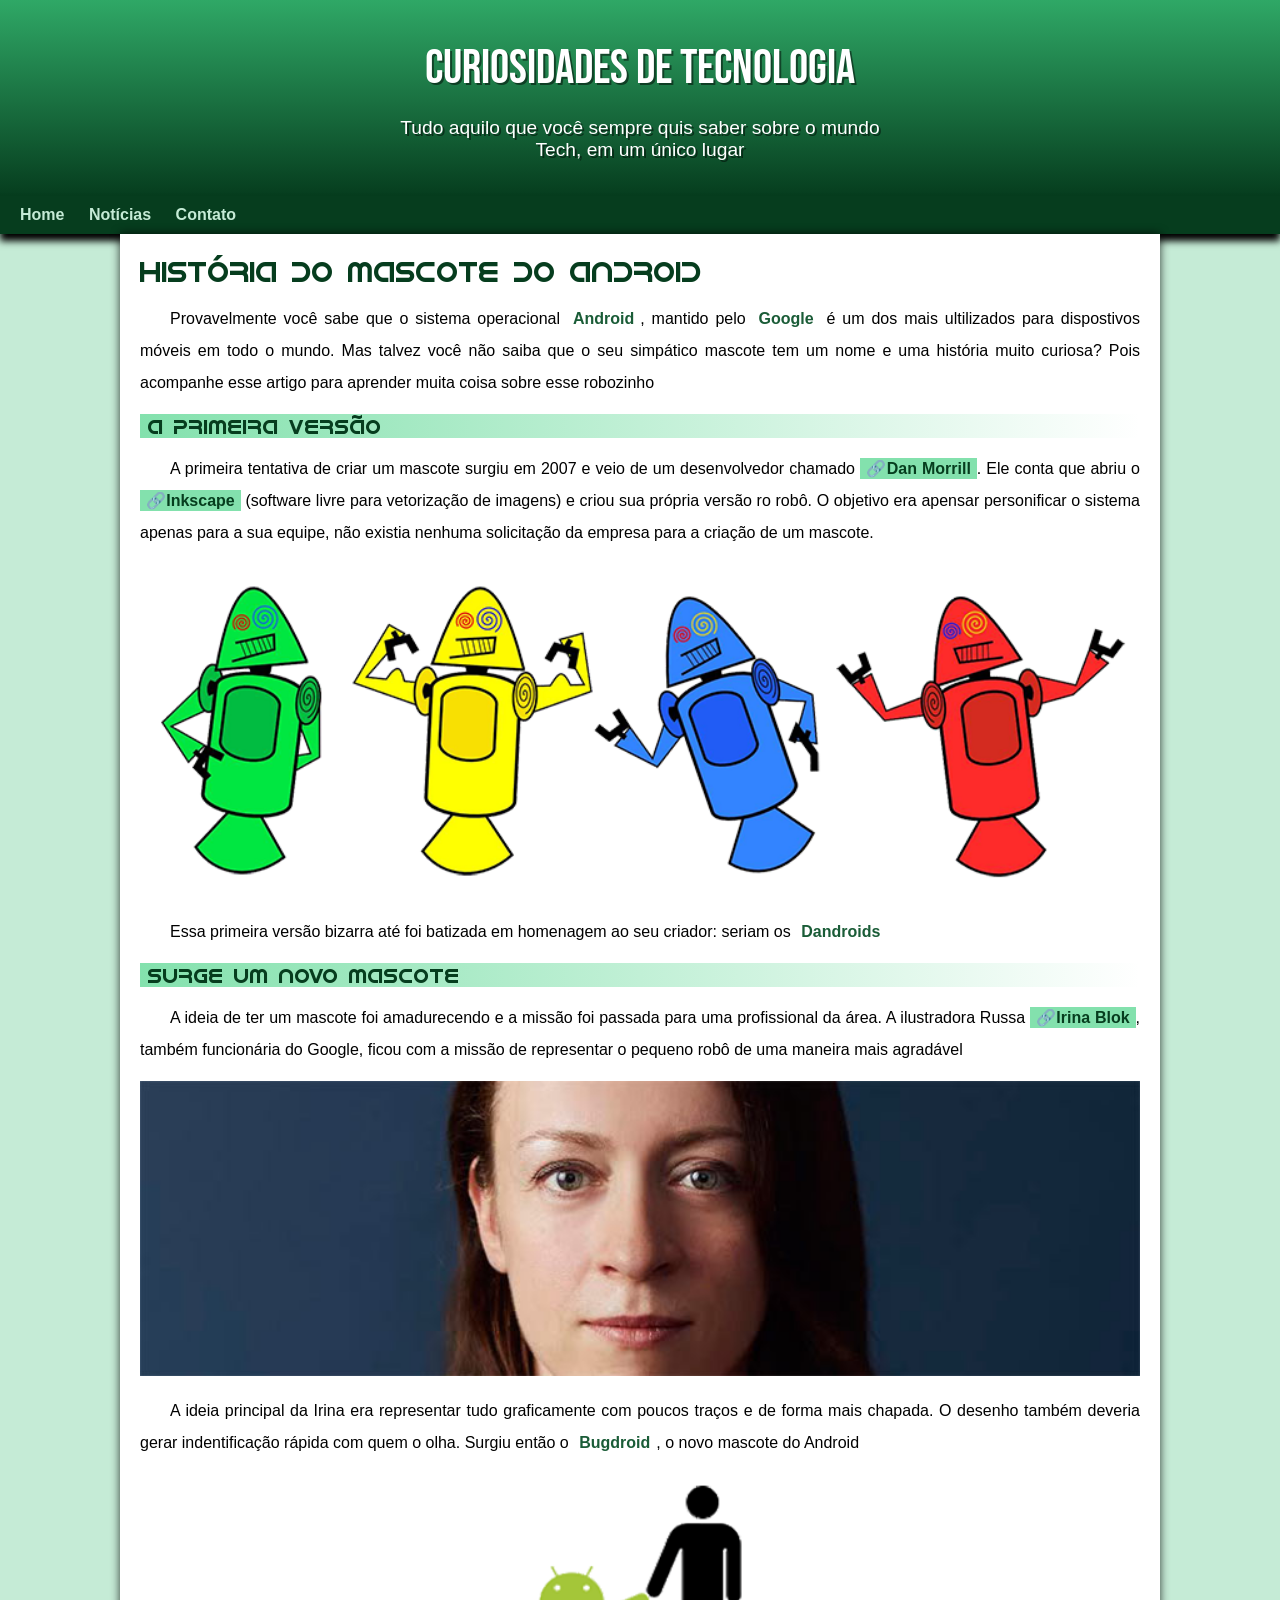
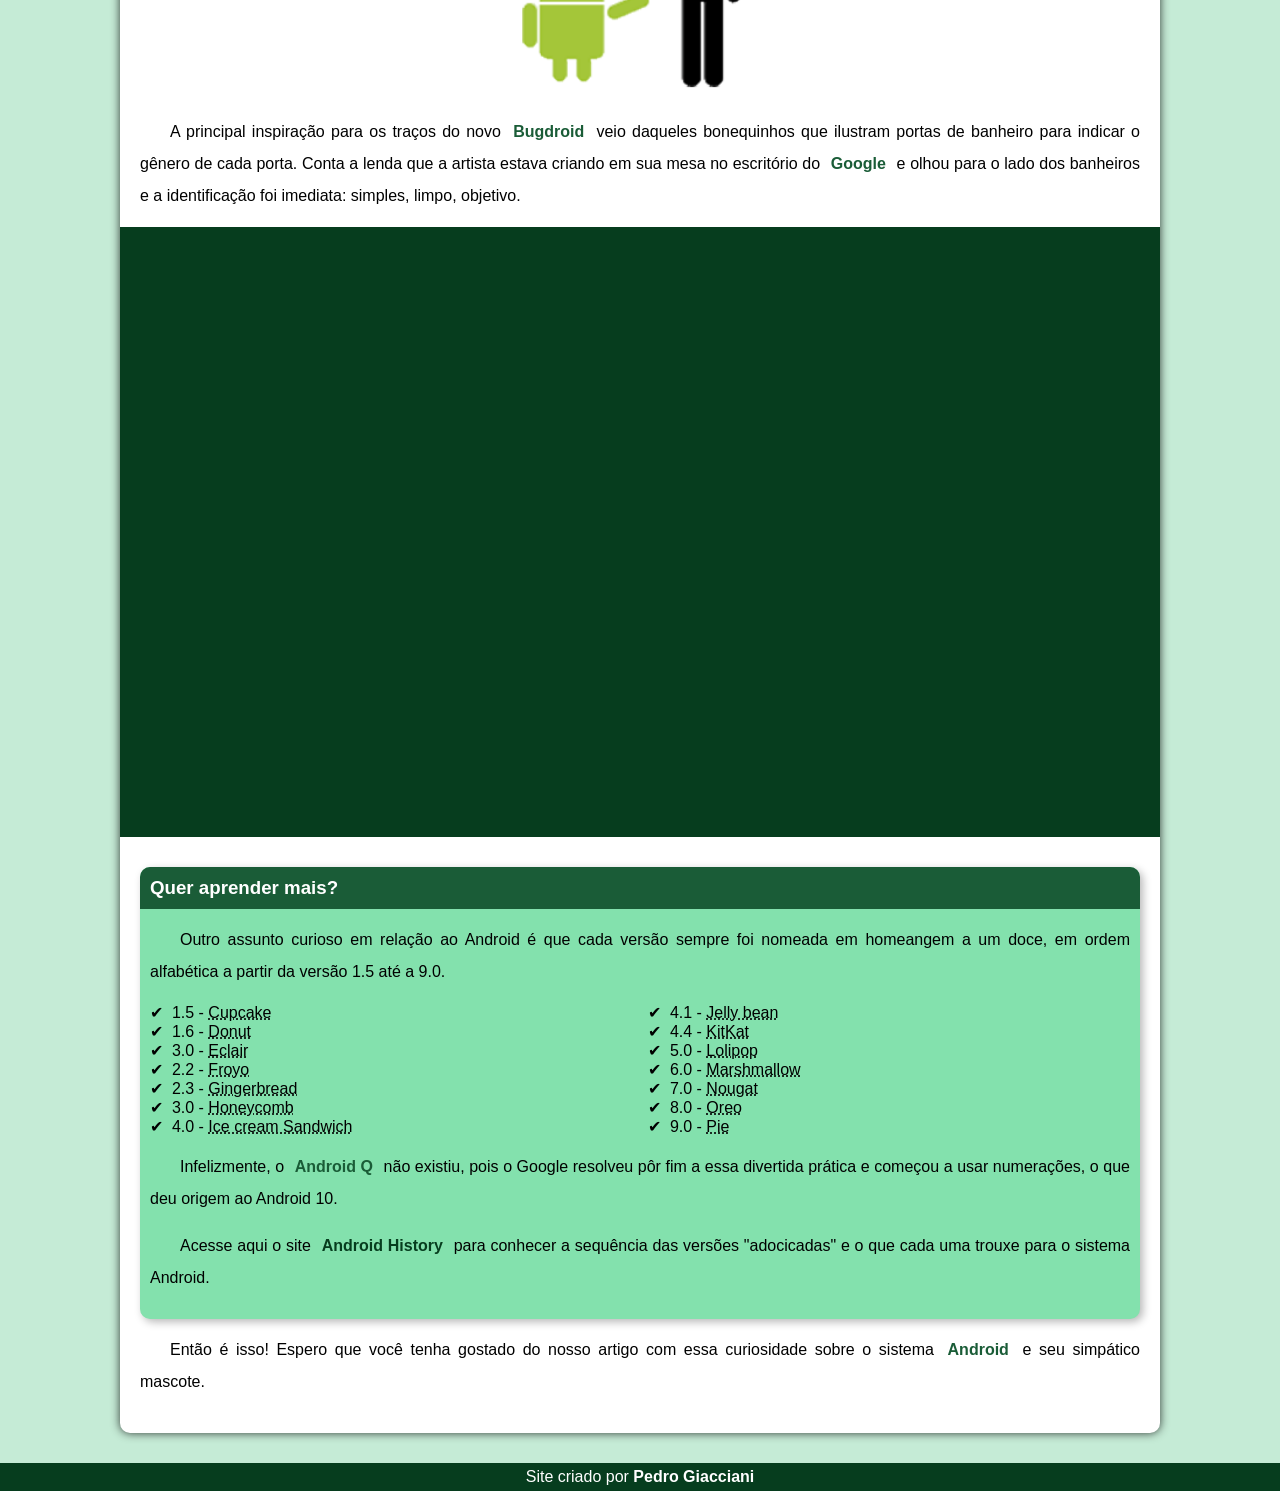
<file: index.html>
<!DOCTYPE html>
<html lang="pt-br">
<head>
    <meta charset="UTF-8">
    <meta name="viewport" content="width=device-width, initial-scale=1.0">
    <link rel="shortcut icon" href="pacote-projeto-d010/imagens/favicon.ico" type="image/x-icon">
    <link rel="stylesheet" href="style/style.css">
    <title>Como o boneco do Android foi criado?</title>
    <link rel="preconnect" href="https://fonts.googleapis.com">
    <link rel="preconnect" href="https://fonts.gstatic.com" crossorigin>
    <link href="https://fonts.googleapis.com/css2?family=Bebas+Neue&display=swap" rel="stylesheet">
</head>
<body>
    <header>
        <h1>Curiosidades de Tecnologia</h1>
        <p>Tudo aquilo que você sempre quis saber sobre o mundo Tech, em um único lugar</p>
    </header>
    <nav>
        <a href="#">Home</a>
        <a href="#">Notícias</a>
        <a href="#">Contato</a>
    </nav>
        <main>
              <article>
                    <h1>História do mascote do android</h1>

                    <p> Provavelmente você sabe que o sistema operacional <strong>Android</strong>, mantido pelo <strong>Google</strong> é um dos mais ultilizados para dispostivos móveis em todo o mundo. Mas talvez você não saiba que o seu simpático mascote tem um nome e uma história muito curiosa?
                     Pois acompanhe esse artigo para aprender muita coisa sobre esse robozinho
                    </p>

                    <h2>A primeira versão</h2>

                    <p>A primeira tentativa de criar um mascote surgiu em 2007 e veio de um desenvolvedor chamado <a class="externo" href="https://androidcommunity.com/dan-morrill-shows-us-the-android-mascot-that-almost-was-20130103/" target="_blank" rel="external">Dan Morrill</a>. Ele conta que abriu o <a class="externo" href="https://inkscape.org/pt-br/" target="_blank" rel="external">Inkscape</a> (software livre para vetorização de imagens) e criou sua própria versão ro robô. O objetivo era apensar personificar o sistema apenas para a sua equipe, não existia nenhuma solicitação da empresa para a criação de um mascote.</p>

                    <picture>
                        <source media="(max-width: 800px)" srcset="pacote-projeto-d010/imagens/dan-droids-pq.png" type="image/png">
                        <img src="pacote-projeto-d010/imagens/dan-droids.png" alt="foto dos Dan-droid">
                    </picture>

                    <p>Essa primeira versão bizarra até foi batizada em homenagem ao seu criador: seriam os <strong>Dandroids</strong></p>

                    <h2>Surge um novo mascote</h2>

                    <p>A ideia de ter um mascote foi amadurecendo e a missão foi passada para uma profissional da área. A ilustradora Russa <a class="externo" href="https://www.irinablok.com/android" target="_blank" rel="external">Irina Blok</a>, também funcionária do Google, ficou com a missão de representar o pequeno robô de uma maneira mais agradável</p>

                    <picture>
                        <source media="(max-width: 800px)" srcset="pacote-projeto-d010/imagens/irina-blok-pq.jpg" type="image/jpeg">
                        <img src="pacote-projeto-d010/imagens/irina-blok.jpg" alt="Irina Blok">
                    </picture>

                    <p>A ideia principal da Irina era representar tudo graficamente com poucos traços e de forma mais chapada. O desenho também deveria gerar indentificação rápida com quem o olha. Surgiu então o <strong>Bugdroid</strong>, o novo mascote do Android</p>

                    <picture>
                        <img class="pequena" src="pacote-projeto-d010/imagens/bugdroid.png" alt="Bugdroids">
                    </picture>

                    <p>A principal inspiração para os traços do novo <strong>Bugdroid</strong> veio daqueles bonequinhos que ilustram portas de banheiro para indicar o gênero de cada porta. Conta a lenda que a artista estava criando em sua mesa no escritório do <strong>Google</strong> e olhou para o lado dos banheiros e a identificação foi imediata: simples, limpo, objetivo.</p>

                    <div class="video">
                        <iframe width="560" height="315" src="https://www.youtube.com/embed/l2UDgpLz20M?si=WCGkJt-q3M0mhLg3" title="YouTube video player" frameborder="0" allow="accelerometer; autoplay; clipboard-write; encrypted-media; gyroscope; picture-in-picture; web-share" referrerpolicy="strict-origin-when-cross-origin" allowfullscreen></iframe>
                    </div>  
             </article>
                <aside>
                    
                    <h3>Quer aprender mais?</h3>
                    <p>Outro assunto curioso em relação ao Android é que cada versão sempre foi nomeada em homeangem a um doce, em ordem alfabética a partir da versão 1.5 até a 9.0.</p>
                    <ul>
                        <li>1.5 - <abbr title="Bolo de copo">Cupcake</abbr></li>
                        <li>1.6 - <abbr title="Rosquinha">Donut</abbr></li>
                        <li>3.0 - <abbr title="Bomba">Eclair</abbr></li>
                        <li>2.2 - <abbr title="Iogurte congelado">Froyo</abbr></li>
                        <li>2.3 - <abbr title="Biscoito de gengibre">Gingerbread</abbr></li>
                        <li>3.0 - <abbr title="Favo de mel">Honeycomb</abbr></li>
                        <li>4.0 - <abbr title="Sanduiche de sorvete">Ice cream Sandwich</abbr></li>
                        <li>4.1 - <abbr title="Jujuba">Jelly bean</abbr></li>
                        <li>4.4 - <abbr title="Kitkat">KitKat</abbr></li>
                        <li>5.0 - <abbr title="Pirulito">Lolipop</abbr></li>
                        <li>6.0 - <abbr title="Marshmallow">Marshmallow</abbr></li>
                        <li>7.0 - <abbr title="Torrone">Nougat</abbr></li>
                        <li>8.0 - <abbr title="Oreo">Oreo</abbr></li>
                        <li>9.0 - <abbr title="Torta">Pie</abbr></li>
                    </ul>
                    <p>Infelizmente, o <strong>Android Q</strong> não existiu, pois o Google resolveu pôr fim a essa divertida prática e começou a usar numerações, o que deu origem ao Android 10.
                    </p>
                    <p>Acesse aqui o site <a href="https://www.android.com/intl/en_uk/history/#/donut" target="_blank" rel="external">Android History</a> para conhecer a sequência das versões "adocicadas" e o que cada uma trouxe para o sistema Android.
                    </p>
            
                </aside>
        
            <p>Então é isso! Espero que você tenha gostado do nosso artigo com essa curiosidade sobre o sistema <strong>Android</strong> e seu simpático mascote.</p>
        </main>
        <footer>
            <p>Site criado por <a href="https://github.com/pedrinhoproprays">Pedro Giacciani</a></p>
        </footer>
</body>
</html>
</file>
<file: style/style.css>
@charset "UTF-8";

@font-face {
    font-family: 'android';
    src: url('../pacote-projeto-d010/fontes/idroid.otf') format(opentype);
    font-weight: normal;
    font-style: normal;
}  

:root{
    --cor0: #c5ebd6;
    --cor1: #83e1ad;
    --cor2: #3ddc84;
    --cor3: #2fa866;
    --cor4: #1a5c37;
    --cor5: #063d1e;

    --fonte-padrao: Arial, verdana, helvetica, sans-serif;
    --fonte-destaque: 'Bebas Neue', cursive;
    --fonte-androide: 'android', cursive;
}

*{
    margin: 0px;
    padding: 0px
}

body{
    background-color: var(--cor0);
    font-family: var(--fonte-padrao);
}

a.externo::before{
    content: '\1F517';
}

header{
    background-image: linear-gradient(to bottom, var(--cor3), var(--cor5));
    min-height: 150px;
    padding-top: 40px;
    text-align: center;
}

header > h1{
    font-family: var(--fonte-destaque);
    font-weight: normal;
    color: white;
    font-size: 3em;
    margin-bottom: 20px;
    text-shadow: 2px 2px 0px rgba(0, 0, 0, 0.486);
}

header > p{
    color: white;
    font-family: var(--fonte-padrao);
    font-size: 1.2em;
    max-width: 500px;
    margin: auto;
    padding-bottom: 35px;
    padding-left: 10px;
    padding-right: 10px;
    text-shadow: 2px 2px 0px rgba(0, 0, 0, 0.486);
}

nav{
    background-color: var(--cor5);
    text-align: left;
    font-family: Arial, Helvetica, sans-serif;
    color: var(--cor5);
    padding: 10px;
    box-shadow: 0px 7px 7px black;
}

nav > a{
    color: var(--cor0);
    padding: 10px;
    border-radius: 5px;
    text-decoration: none;
    font-weight: bold;
    transition-duration: 0.5s;
}

nav > a:hover{
    background-color: var(--cor3);
    color: var(--cor5);
}

main{
    background-color: white;
    min-width: 300px;
    max-width: 1000px;
    margin: auto;
    margin-bottom: 30px;
    padding: 20px;
    border-bottom-left-radius: 10px;
    border-bottom-right-radius: 10px;
    box-shadow: 0px 0px 10px rgba(0, 0, 0, 0.76);
}

main p{
    margin: 15px 0px ;
    text-align: justify;
    text-indent: 30px;
    font-size: 1em;
    line-height: 2em;
}

main strong{
    color: var(--cor4);
    font-weight: bold;
    padding: 2px 6px;
}

main a{
    text-decoration: none;
    font-weight: bold;
    color: var(--cor5);
    background-color: var(--cor1);
    padding: 2px 6px;
}

main a:hover{
    text-decoration: underline;
    color: var(--cor3);
}

main img{
    width: 100%;
}

main img.pequena {
    max-width: 350px;
    display: block;
    margin: auto;
}

aside{
    background-color: var(--cor1);
    padding: 10px;
    border-radius: 10px;
    box-shadow: 3px 3px 8px rgba(0, 0, 0, 0.281);
}

aside > h3{
    background-color: var(--cor4);
    color: white;
    padding: 10px;
    margin: -10px -10px 0px -10px;
    border-radius: 10px 10px 0px 0px;
}

aside > ul{
    list-style-type: '\2714\00A0\00A0';
    list-style-position: inside;
    columns: 2;
}

main h1{
    font-family: var(--fonte-androide);
    font-weight: normal;
    font-size: 1.8em;
    color: var(--cor5);
}

main h2{
    font-family: var(--fonte-androide);
    font-weight: normal;
    font-size: 1.3em;
    background-image: linear-gradient(to right, var(--cor1), transparent);
    color: var(--cor5);
    text-indent: 8px;
}

div.video{
    background-color: var(--cor5);
    margin: 0px -20px 30px -20px;
    padding: 20px;
    padding-bottom: 59%;
    position: relative;
}

div.video > iframe{
    position: absolute;
    top: 5%;
    left: 5%;
    width: 90%;
    height: 90%;
}

footer{
    background-color: var(--cor5);
    color: white;
    text-align: center;
    font-size: 1em;
    padding: 5px;
}

footer a{
    color: white;
    font-weight: bolder;
    text-decoration: none;
}

footer a:hover{
    text-decoration: underline;
    color: var(--cor1);
}
</file>
